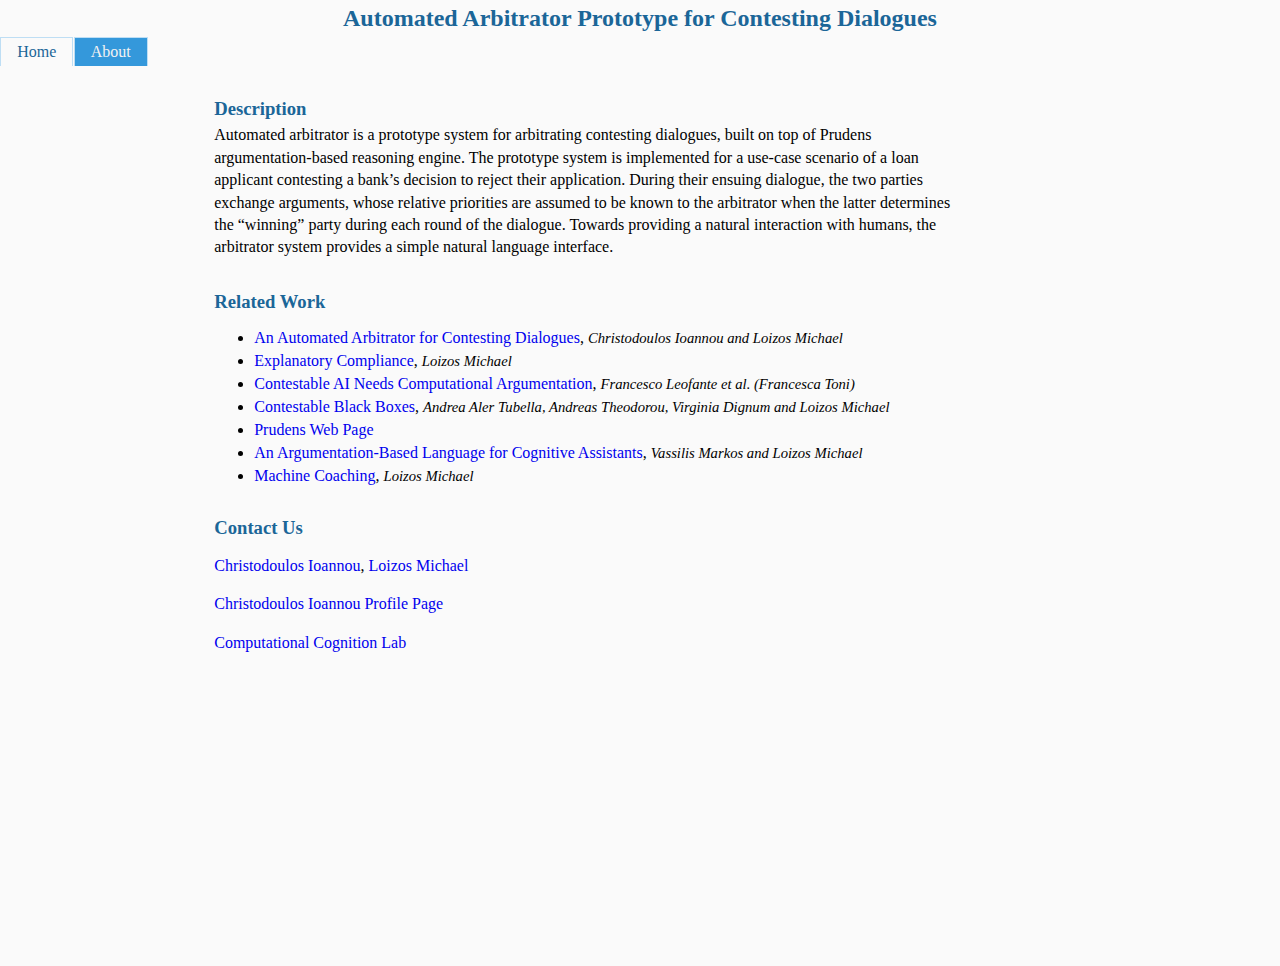
<file: docs.html>
<!DOCTYPE html>
<html lang="en">
    <head>
        <meta charset="UTF-8">
        <meta name="viewport" content="width=device-width, initial-scale=1.0">

        <meta name="description" content="Christodoulos Ioannou, Loizos Michael, Computational Cognition Lab, Open University of Cyprus, Automated arbitrator is a prototype system for arbitrating contesting dialogues, built on top of Prudens argumentation-based reasoning engine.">
        <meta name="keywords" content="Christodoulos Ioannou, PhD Student, Loizos Michael, Professor, Artificial Intelligence, AI, Computational Cognition Lab, Open University of Cyprus, knowledge representation, argumentation, reasoning, AI explainability, AI interpretability, AI contestability, AI compliance, natural language understanding, NLP">
     
        <meta property="og:title" content="Automated Arbitrator Prototype for Contesting Dialogues" />
        <meta property="og:description" content="Christodoulos Ioannou, Loizos Michael, Computational Cognition Lab, Open University of Cyprus, Automated arbitrator is a prototype system for arbitrating contesting dialogues, built on top of Prudens argumentation-based reasoning engine." />
        <meta property="og:url" content="https://contestability.github.io/arbitrator-prototype/" />
    
        <link rel="canonical" href="https://contestability.github.io/arbitrator-prototype/" />
    
        <link href="arb-index.css" media="screen" rel="stylesheet" type="text/css"/>
        <link href="arb-docs.css" media="screen" rel="stylesheet" type="text/css"/>
 
        <title>
            Automated Arbitrator Prototype for Contesting Dialogues
        </title>
    </head>

    <script type="application/ld+json">
        {
          "@context": "https://schema.org",
          "@type": "SoftwareApplication",
          "name": "Automated Arbitrator Prototype for Contesting Dialogues",
          "description": "Christodoulos Ioannou, Loizos Michael, Computational Cognition Lab, Open University of Cyprus, Automated arbitrator is a prototype system for arbitrating contesting dialogues, built on top of Prudens argumentation-based reasoning engine.",
          "applicationCategory": "Scientific Research",
          "operatingSystem": "Platform Independent",
          "creator": {
            "@type": "Person",
            "name": "Christodoulos Ioannou",
            "affiliation": {
              "@type": "University",
              "name": "Open University of Cyprus"
            },
            "url": "https://ttooulis.github.io/profile/"
          },
          "url": "https://cognition.ouc.ac.cy/contestability/",
          "sameAs": [
            "https://contestability.github.io/arbitrator-prototype/"
          ],
          "license": "https://opensource.org/licenses/MIT",
          "keywords": ["Christodoulos Ioannou", "PhD Student", "Loizos Michael", "Professor", "Artificial Intelligence", "AI", "Computational Cognition Lab", "Open University of Cyprus", "knowledge representation", "argumentation", "reasoning", "AI explainability", "AI interpretability", "AI contestability", "AI compliance", "natural language understanding", "NLP"]
        
        }
    </script>   

    <body>

        <div class="header">
            <div id="headerTextNESTOR" class="headerText">Automated Arbitrator Prototype for Contesting Dialogues</div>
        </div>

        <div class="topnav">
            <a href="index.html">Home</a>
            <a class="active" href="docs.html">About</a>
        </div>

        <div class="body-container docs">

            <div class="docs-body">

                <div id="main-body" class="body-layout">

                    <h3 id="Description">Description</h3>
                    <p>
                        Automated arbitrator is a prototype system for arbitrating contesting dialogues, built on top of Prudens argumentation-based reasoning engine. The prototype system is implemented for a use-case scenario of a loan applicant contesting a bank’s decision to reject their application. During their ensuing dialogue, the two parties exchange arguments, whose relative priorities are assumed to be known to the arbitrator when the latter determines the “winning” party during each round of the dialogue. Towards providing a natural interaction with humans, the arbitrator system provides a simple natural language interface.
                    </p>

                    <h3 id="Related-Work">Related Work</h3>
                    <ul>
                        <li><a href="https://www.researchgate.net/publication/385300976_An_Automated_Arbitrator_for_Contesting_Dialogues" target="_blank" rel="noopener noreferrer"><span class="text-link">An Automated Arbitrator for Contesting Dialogues</span></a>, <i style="font-size:11pt">Christodoulos Ioannou and Loizos Michael</i></li>
                        <li><a href="https://drive.google.com/file/d/1O63anVErfseJI5nQjCqeuyMdGMKTHvdI/view?usp=sharing" target="_blank" rel="noopener noreferrer"><span class="text-link">Explanatory Compliance</span></a>, <i style="font-size:11pt">Loizos Michael</i></li>
                        <li><a href="https://doi.org/10.24963/kr.2024/83" target="_blank" rel="noopener noreferrer"><span class="text-link">Contestable AI Needs Computational Argumentation</span></a>, <i style="font-size:11pt">Francesco Leofante et al. (Francesca Toni)</i></li>
                        <li><a href="https://link.springer.com/chapter/10.1007/978-3-030-57977-7_12" target="_blank" rel="noopener noreferrer"><span class="text-link">Contestable Black Boxes</span></a>, <i style="font-size:11pt">Andrea Aler Tubella, Andreas Theodorou, Virginia Dignum and Loizos Michael </i></li>
                        <li><a href="http://cognition.ouc.ac.cy/prudens/" target="_blank" rel="noopener noreferrer"><span class="text-link">Prudens Web Page</span></a></li>
                        <li><a href="https://www.researchgate.net/publication/366218197_Prudens_An_Argumentation-Based_Language_for_Cognitive_Assistants" target="_blank" rel="noopener noreferrer"><span class="text-link">An Argumentation-Based Language for Cognitive Assistants</span></a>, <i style="font-size:11pt">Vassilis Markos and Loizos Michael</i></li>
                        <li><a href="https://www.researchgate.net/publication/334989337_Machine_Coaching" target="_blank" rel="noopener noreferrer"><span class="text-link">Machine Coaching</span></a>, <i style="font-size:11pt">Loizos Michael</i></li>
                    </ul>

                    <h3 id="Contact-Us">Contact Us</h3>
                    <p></p>
                    <p>
                        <a href="mailto:Christodoulos.Ioannou@st.ouc.ac.cy"><span class="text-link">Christodoulos Ioannou</span></a>, <a href="mailto:loizos@ouc.ac.cy"><span class="text-link">Loizos Michael</span></a>
                    </p>
                    <p>
                        <a href="https://ttooulis.github.io/profile/" target="_blank" rel="noopener noreferrer"><span class="text-link">Christodoulos Ioannou Profile Page</span></a>
                    </p>
                    <p>
                        <a href="https://cognition.ouc.ac.cy/cclab/" target="_blank" rel="noopener noreferrer"><span class="text-link">Computational Cognition Lab</span></a>
                    </p>
                </div>
            </div>
        </div>

        <script type="text/javascript" src="arb-webcalls.js"></script>
        <script type="text/javascript" src="arb-docs.js"></script>
        <script>
            // Get service URL
            document.addEventListener('DOMContentLoaded', function() {
                var link = document.getElementById('server-link');
                if (link != null) {
                    link.href = getServerSwaggerURL();
                    link.textContent = 'here';
                }
            });
        </script>

    </body>
</html>
</file>
<file: arb-index.css>
@charset "UTF-8";


/* GENERIC SETTINGS */
* {
    box-sizing: border-box;
}

/* Style the body control */
body {
    margin: 0;
    background-color: #fafafa;
    font-family: Calibri;
}

/* Setting to hide controls */
.hidden {
    display: none;
}

/* Setting to make controls transparent */
.transparent {
    opacity: 0;
}



/* PAGE HEADER SETTINGS */

/* Style the header */
.header {
    background-color: #fafafa;
    padding: 5px;
    text-align: center;
    font-family: Calibri;
}

/* Style the header text */
.headerText {
    font-size: x-large;
    font-weight: bold;
    color: #1b6698;
}

/* Style the top navigation bar */
.topnav {
    overflow: hidden;
    background-color: #fafafa;
}

/* Style the topnav links */
.topnav a {
    float: left;
    display: block;
    color: #1b6698;
    text-align: center;
    padding: 5px 16px;
    text-decoration: none;
    margin: 0.2px;
    border-left: 1px solid #bedef4;
    border-right: 1px solid #bedef4;
    border-top: 1px solid #bedef4;
}

/* Style the active topnav links */
.topnav a.active {
    background-color: #3498db;
    color: #f2f2f2;
}

/* Change color on hover */
.topnav a:hover {
    background-color: #1f74ad;
    color: #f2f2f2;
}



/* PAGE MAIN CONTROL SETTINGS */

/* Page sttings a single row */
.row {
    background-color: #fafafa;
    height: calc(100vh - 120px);
    border-top: 1px solid #bedef4;
}

/* Create three unequal columns that floats next to each other */
.column {
    float: left;
    display: flex;
    flex-direction: column; 
}

/* Left column */
.column.left {
    width: 45%;
    height: 100%;
}

/* Middle column */
.column.middle {
    width: 10%;
    height: 100%;
}

/* Right column */
.column.right {
    width: 45%;
    height: 100%;
}



/* FOOTER SETTINGS */

.footer {
    position: fixed;
    left: 0;
    bottom: 0;
    width: 100%;
    height: 20px;
    background-color: #fafafa;
    justify-content: left;
    margin: 5px;
}

.footerText {
    font-family: monospace;
    font-size: medium;
	color: #264bb9;
    background-color: #fafafa;
    text-align: left;
}



/* TEXT AREA AND LABEL CONTROLS SETTINGS */

/* TextArea Control for both text and code */
.textarea {
    resize: none;
    overflow: auto;
    font-family: monospace;
    font-size: medium;
    border: 1px solid #bedef4;
    height: 100%;
    margin: 5px;
    padding: 5px;
    background-color: #eaeafb;
}

/* Label Control for text, code and json controls */
.textarea-label {
    font-size: medium;
    font-weight: bold;
    color: #1b6698;
}

/* Generic Flex Container with centered contents */
.flexCenteredContainer {
    display: flex; /* Enable flexbox */
    align-items: center;
    justify-content: center;
}

/* Container to be placed horizontally on top */
.onTopHorizontalContainer {
    display: flex; /* Enable flexbox */
    align-items: center; /* Vertically align items in the middle */
    justify-content: space-between; /* Align items to the start and end of the container */
    padding-left: 5px;
    padding-right: 5px;
}



/* CODEMIRROR SETTINGS */
/* CodeMirror Control for code */
.CodeMirror {
    resize: none;
    font-family: monospace;
    font-size: medium;
    border: 1px solid #bedef4;
    height: 100%;
    margin: 5px;
    padding: 5px;
    background-color: #eaeafb;

}

/* Prudens Colouring Settings */
.cm-s-default .cm-keyword {
    color: blue !important;
    font-weight: bold !important;
}
.cm-variable { color: green; }
.cm-rname {
    color: green;
    font-weight: bold;
}
.cm-predicate {
    color: purple;
    font-weight: bold;
}
.cm-function {
    color: rgb(186, 123, 7);
    font-weight: bold;
}
.cm-operator {
    color: blue;
    font-weight: bold;
}
.cm-literal {
    color: red;
}
.cm-strong {
    font-weight: bold;
}



/* BUTTONS AND CONTROLS SETTINGS */

/* Action Buttons Set - Span horizontally*/
.actionButtonsHorizontallyEnd {
    display: flex;
    justify-content: flex-end;
}

/* Action Buttons Set - Span centered horizontally*/
.actionButtonsHorizontallyCenter {
    display: flex;
    justify-content: center;
}

/* Action Buttons Set - Span vertically*/
.actionButtonsVertically {
    display: flex;
    flex-direction: column; /* Stack items vertically */
    justify-content: center;
    align-items: center; /* Align items to the center */
    height: 100%; /* Ensure the container takes full height of its parent */
}

/* close, checkmark & popupActionIcon Buttons settings */
.close, .checkmark, .actionIcon, .actionCommandIcon {
    color: #aaaaaa;
    margin: 5px;
    padding: 5px;
}

.close:hover, .close:focus {
    color: red;
    text-decoration: none;
    cursor: pointer;
}

.checkmark:hover, .checkmark:focus {
    color: green;
    text-decoration: none;
    cursor: pointer;
}

.actionIcon:hover, .actionIcon:focus, .actionCommandIcon:hover, .actionCommandIcon:focus {
    color: #1f74ad;
    text-decoration: none;
    cursor: pointer;
}


/* Button settings */
.nestorButton {
    margin: 5px;
    background-color: #2283c3;
    padding: 5px;
    color: #f3f3f3;
    font-size: medium;
    transition-duration: 200ms;
    text-align: center;
    /* border-radius: 5px; */
}

/* Popup Button settings */
.nestorButton.popup {
    min-width: 60px;
}

/* Button hover settings */
.nestorButton:hover {
    background-color: #1f74ad;
}

/* Button filler area control settings */
.nestorButtonFiller {
    color: #1b6698;
    padding-bottom: 5px;
    font-size: medium;
    text-align: center;
    font-weight: bold;
}



/* TOOLTIP SETTINGS */

.tooltip {
    position: relative;
    display: inline-block;
}

.tooltip .tooltiptext {
    visibility: hidden;
    width: 100px;
    background-color: black;
    color: #fff;
    font-family: Calibri;
    font-size: 14px;
    text-align: center;
    padding: 5px 2px;
  
    /* Position the tooltip */
    position: absolute;
    z-index: 9999;
    top: 110%;
    left: 50%;
    margin-left: -50px; /* Use half of the width (100/2 = 50), to center the tooltip */
}

/* Not required now because JS is used for displaying the tooltip to support timeout
.tooltip:hover .tooltiptext {
    visibility: visible;
}
*/

.tooltip .tooltiptext::after {
    content: " ";
    position: absolute;
    bottom: 100%;  /* At the top of the tooltip */
    left: 50%;
    margin-left: -5px;
    border-width: 5px;
    border-style: solid;
    border-color: transparent transparent black transparent;
}



/* PAGE LOADER ANIMATED CONTROL SETTINGS */

/* Center the loader */
#loader {
    position: absolute;
    left: 50%;
    top: 50%;
    z-index: 1001;
    width: 120px;
    height: 120px;
    margin: -76px 0 0 -76px;
    border: 16px solid #f3f3f3;
    border-radius: 50%;
    border-top: 16px solid #3498db;
    -webkit-animation: spin 2s linear infinite;
    animation: spin 2s linear infinite;
}


@-webkit-keyframes spin {
    0% { -webkit-transform: rotate(0deg); }
    100% { -webkit-transform: rotate(360deg); }
}

@keyframes spin {
    0% { transform: rotate(0deg); }
    100% { transform: rotate(360deg); }
}

/* Add animation to "page content" */
.animate-bottom {
    position: relative;
    -webkit-animation-name: animatebottom;
    -webkit-animation-duration: 1s;
    animation-name: animatebottom;
    animation-duration: 1s
}

@-webkit-keyframes animatebottom {
    from { bottom:-100px; opacity:0 } 
    to { bottom:0px; opacity:1 }
}

@keyframes animatebottom { 
    from{ bottom:-100px; opacity:0 } 
    to{ bottom:0; opacity:1 }
}

#nestorPageContent {
    display: none;
}



/* PAGE LOAD OVERLAY SETTINGS */

#nestorOverlay {
    position: fixed;
    display: none;
    width: 100%;
    height: 100%;
    top: 0;
    left: 0;
    right: 0;
    bottom: 0;
    background-color: rgb(0,0,0); /* Fallback color */
    background-color: rgba(0, 0, 0, 0.5);
    z-index: 1000;
    cursor: pointer;
}

#textOverlay{
    position: absolute;
    top: 70%;
    left: 50%;
    font-size: large;
    color: #f3f3f3;
    transform: translate(-50%,-50%);
    -ms-transform: translate(-50%,-50%);
    text-align: center;
}



/* POPUP CONTROLS SETTINGS */

/* The popup screen - hidden by default */
.nestorPopup {
    display: none;
    position: fixed; /* Stay in place */
    z-index: 1000; /* Sit on top */
    left: 0;
    top: 0;
    width: 100%; /* Full width */
    height: 100%; /* Full height */
    overflow: auto; /* Enable scroll if needed */
    background-color: rgb(0,0,0); /* Fallback color */
    background-color: rgba(0, 0, 0, 0.4); /* Black w/ opacity */
    justify-content: center;
}


/* The popup screen main container */
.popupContainer {
    overflow: hidden;
    height: 100%;
    min-width: 320px;
    width: 70%;
    margin: auto;
    background-color: #fafafa;
}

/* The popup screen central control container */
.popupCentralContainer {
    overflow: hidden;
    height: 90%;
    width: 100%;
    padding-left: 10px;
    padding-right: 10px;
    padding-bottom: 10px;
}

/* The popup screen bottom button container */
.popupButtonContainer {
    display: flex;
    overflow: hidden;
    padding: 10px;
    width: 100%;
    flex-direction: row;
    justify-content: right;
}



/* The popup screen - hidden by default */
.popupText {
    display: none;
    position: fixed;
    z-index: 1000;
    left: 0;
    top: 0;
    width: 100%;
    height: 100%;
    background-color: rgba(0, 0, 0, 0.4);
    justify-content: center;
    align-items: center;
    display: flex;
}

/* The popup container */
.popupTextContainer {
    background-color: #fff;
    padding: 20px;
    border-radius: 5px;
    box-shadow: 0 0 10px rgba(0, 0, 0, 0.1);
    width: 400px;
    max-width: 80%;
}

/* Popup header */
.popupTextHeader {
    display: flex;
    justify-content: space-between;
    align-items: center;
    border-bottom: 1px solid #ddd;
    padding-bottom: 10px;
    margin-bottom: 20px;
}

.popupTextHeader h2 {
    margin: 0;
}

.popupTextHeader .close {
    cursor: pointer;
    font-size: 24px;
}

/* Popup body */
.popupTextBody {
    margin-bottom: 20px;
}

/* Textarea */
.textareaPopup {
    width: 100%;
    height: 100px;
    padding: 10px;
    box-sizing: border-box;
    font-size: 16px;
}

/* Popup footer */
.popupTextFooter {
    display: flex;
    justify-content: flex-end;
    gap: 10px;
}

.popupTextFooter button {
    padding: 10px 20px;
    font-size: 16px;
    cursor: pointer;
}

/* END OF PAGE LOADING SETTINGS */

/* Clear floats after the columns */
.row::after {
    content: "";
    display: table;
    clear: both;
}



/* RESPONSIVE LAYOUT */

/* Responsive layout - makes the three columns stack on top of each other instead of next to each other */
@media screen and (max-width: 700px) {

    .column.left {
        height: 40%;
        width: 100%;
    }

    .column.middle {
        height: 20%;
        width: 100%;
        overflow: auto;
    }

    .column.right {
        height: 40%;
        width: 100%;
    }

    .actionButtonsVertically {
        flex-direction: row;
    }

}
</file>
<file: arb-docs.css>
@charset "UTF-8";


 /* GENERIC SETTINGS */

html, body {
    height: 100%;
    padding: 0px;
    margin: 0px;
    background-color: #fafafa;
    font-family: Calibri;
}



/* PAGE MAIN CONTROL SETTINGS */

.body-container {
    display: flex;
    height: 100%;
    width: 100%;
}

a {
    text-decoration: none;
}

h1, h2, h3 {
    font-weight: 800;
    margin-top: 32px;
    margin-bottom: 4px;
    color: #1b6698;

}

h1 {
    font-size: 28pt;
}

h2 {
    font-size: 20pt;
}

h3 {
    font-size: 14pt;
}

p {
    font-size: 12pt;
    margin-top: 0px;
    line-height: 140%;
}

ul {
    font-size: 12pt;
}

li { 
    margin-bottom: 5px;  
}

.code-container {
    height: 100%;
    width: 100%;
    padding: 4px;
}

.body-container.docs {
    background-color: #fafafa;
}

.body-container.contact {
    background-color: #fafafa;
    justify-content: start;
}

.body-layout {
    grid-column: 2 / 3;
    grid-row: 1 / 2;
    max-width: 1000px;
    justify-content: center;
    /* margin: auto; */
}

.docs-body {
    display: grid;
    background-color: inherit;
    width: fit-content;
    height: 90%;
    row-gap: 10px;
    column-gap: 25px;
    grid-template-columns: 1fr 4fr 1.5fr;
}

.code {
    font-family: 'Courier New', Courier, monospace;
    color: darkorchid;
    background-color: #fafafa;
}

.contact {
    display: flex;
    flex-direction: column;
    align-items: center;
}

.center-text {
    text-align: center;
}

.code-container {
    display: flex;
    flex-direction: row;
    align-items: center;
    justify-content: center;
}

.code-block {
    font-family: 'Courier New', Courier, monospace;
    font-size: 12pt;
    background-color: #fafafa;
    color: blueviolet;
    text-align: left;
    padding: 4px;
}
</file>
